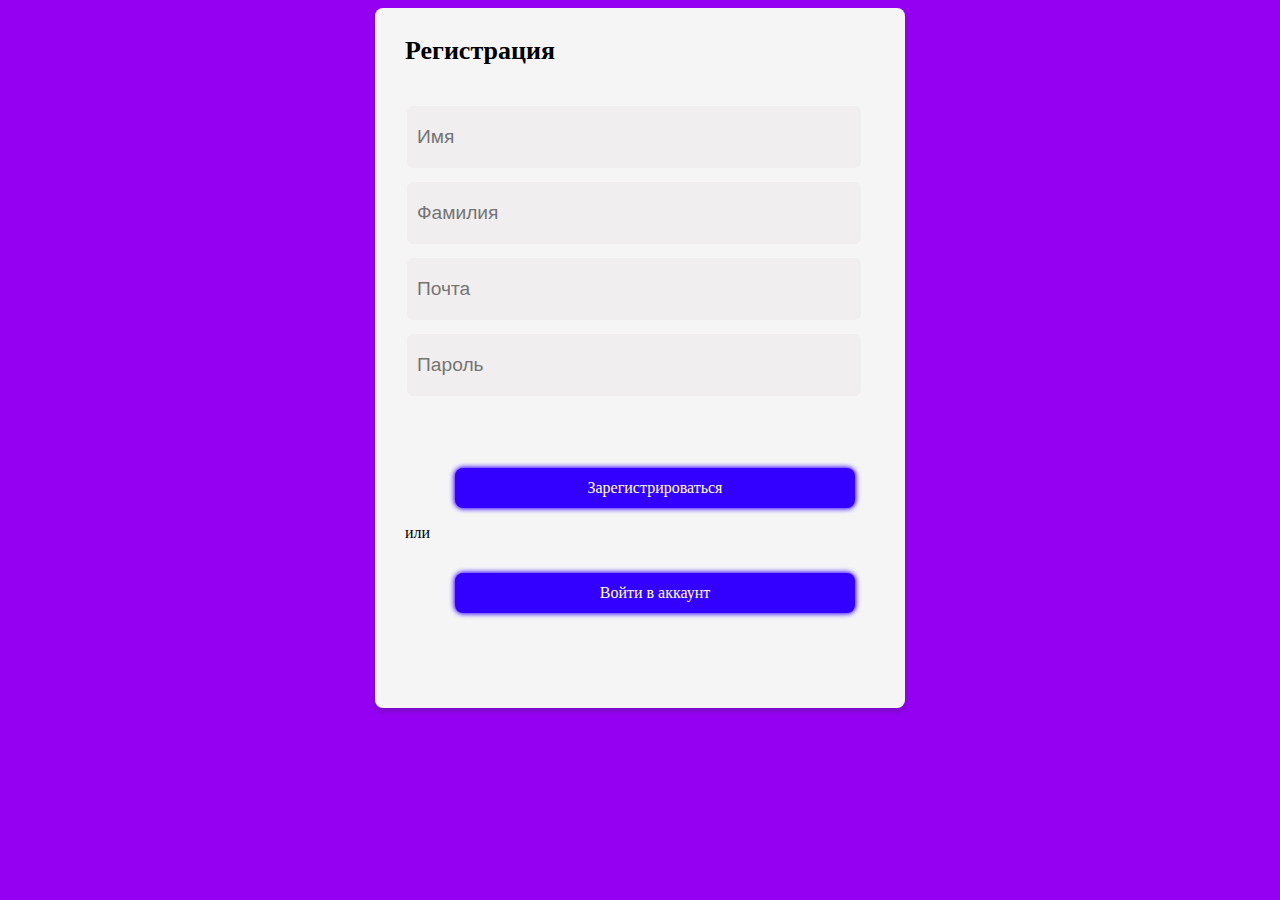
<file: assets/index.html>
<!DOCTYPE html>
<html lang="en">
<head>
    <meta charset="UTF-8">
    <meta http-equiv="X-UA-Compatible" content="IE=edge">
    <meta name="viewport" content="width=device-width, initial-scale=1.0">
    <link rel="stylesheet" href="style.css">
    <title>Registartion</title>
</head>
<body>
    <main>
        <div class="reg-form">
            <div class="title">
                <h1 class="style-title">Регистрация</h1>
            </div>
            <form>
                <div class="components">
                    <div class="style-comps">
                        <input class = 'name' name ="name" type="text" placeholder="Имя" >
                        <div id = 'error1' class="error"></div>
                    </div>
                    <div class="style-comps">
                        <input class = 'lastName' name = "lastName" type="text" placeholder="Фамилия">
                        <div id = 'error2' class="error"></div>
                    </div>
                    <div class="style-comps">
                        <input class = 'email' name = "email" type="email" placeholder="Почта">
                        <div id = 'error3' class="error"></div>
                    </div>
                    <div class="style-comps">
                        <input class = 'password' name="password" type="password" placeholder="Пароль">
                        <div id = 'error4' class="error"></div>
                    </div>
                </div>
                <div class="form-buttton">
                    <button class="button" type ="button" id="sign">Зарегистрироваться</button>
                </div>
                <div class="or">
                    <p>или</p>
                </div>
                <div class="form-buttton">
                    <button class="login-button" type ="button" id="login" onclick=" window.location.href = 'log.html'">Войти в аккаунт</button>
                </div>
            </form>
        </div> 
    </main> 
<script type="module" src="index.js"></script>
</body>
</html>
</file>
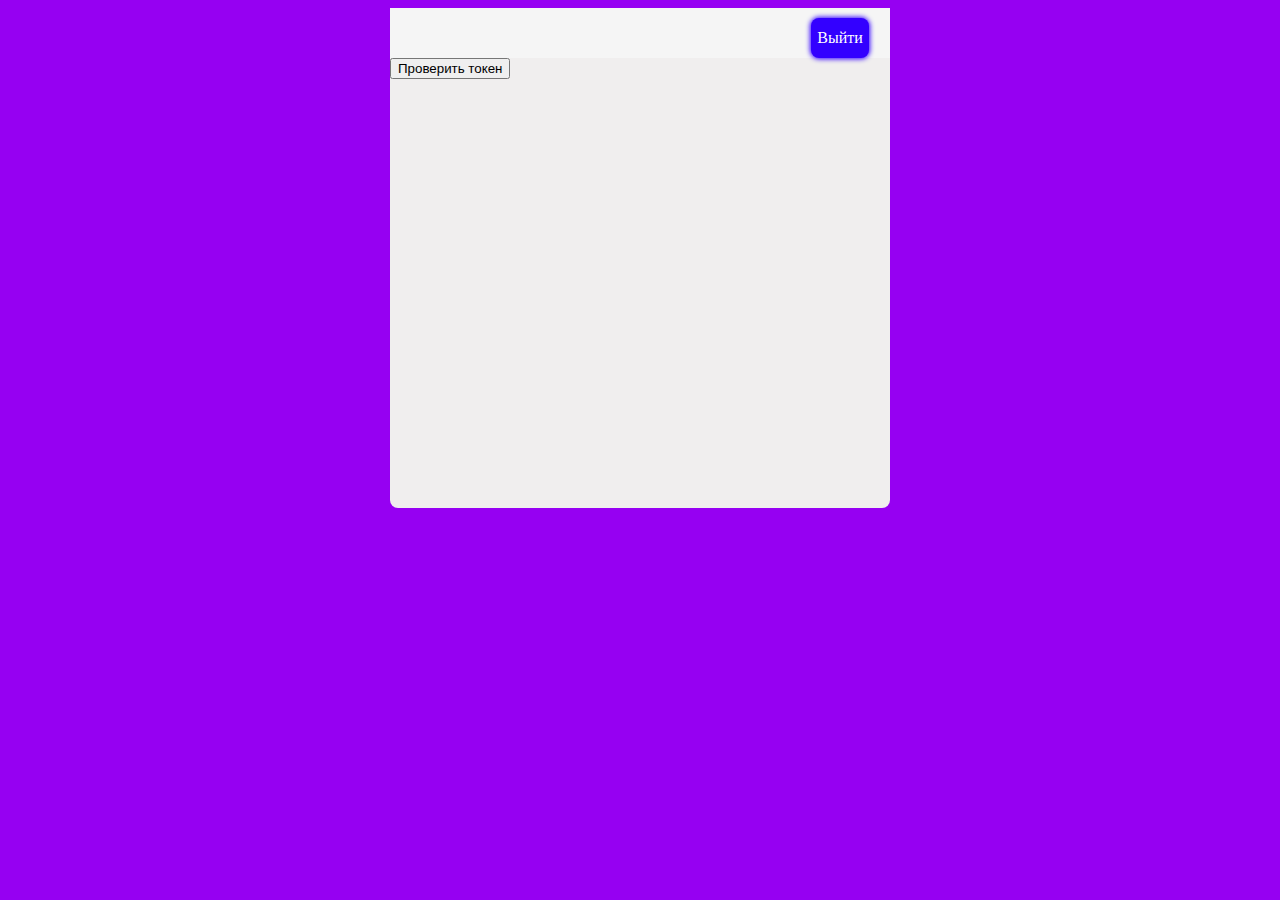
<file: assets/after_log.html>
<!DOCTYPE html>
<html lang="en">
<head>
    <meta charset="UTF-8">
    <meta http-equiv="X-UA-Compatible" content="IE=edge">
    <meta name="viewport" content="width=device-width, initial-scale=1.0">
    <link rel="stylesheet" href="style.css">
    <title>Registartion</title>
</head>
<body>
    <main>
        <div class="profile">
            <div class="form-buttton">
                <button class="logout-button">Выйти</button>
            </div>   
                <button class="check-button">Проверить токен</button>

        </div>
    </main>
    
<script src="log_out.js"></script>
</body>
</html>
</file>
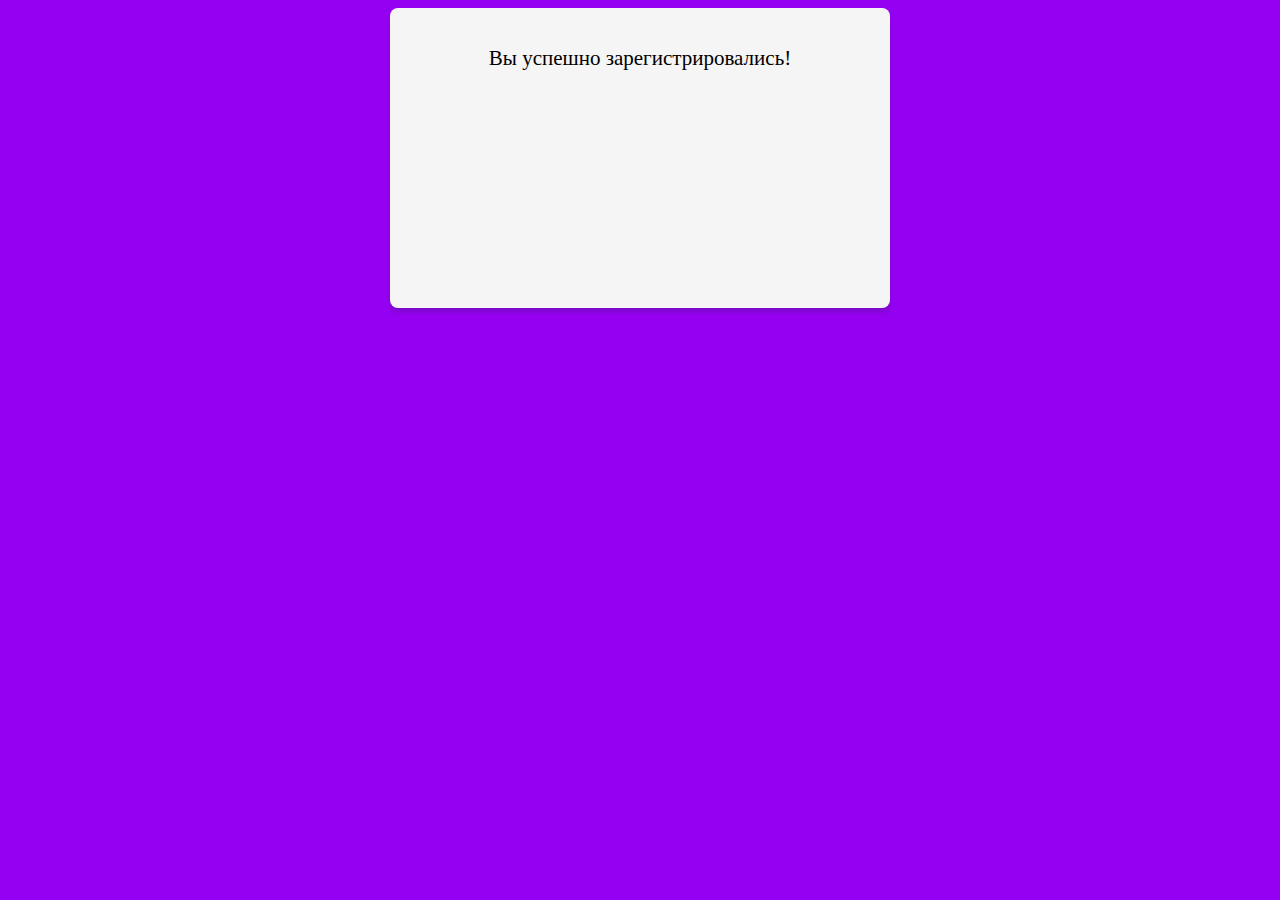
<file: assets/link.html>
<!DOCTYPE html>
<html lang="en">
<head>
    <meta charset="UTF-8">
    <meta http-equiv="X-UA-Compatible" content="IE=edge">
    <meta name="viewport" content="width=device-width, initial-scale=1.0">
    <link rel="stylesheet" href="style.css">
    <title>Registartion</title>
</head>
<body>
    <main>
        <div class="link-form">
            <div class="message">Вы успешно зарегистрировались!</div>
        </div> 
        
    </main>
    
<script src="index.js"></script>
</body>
</html>
</file>
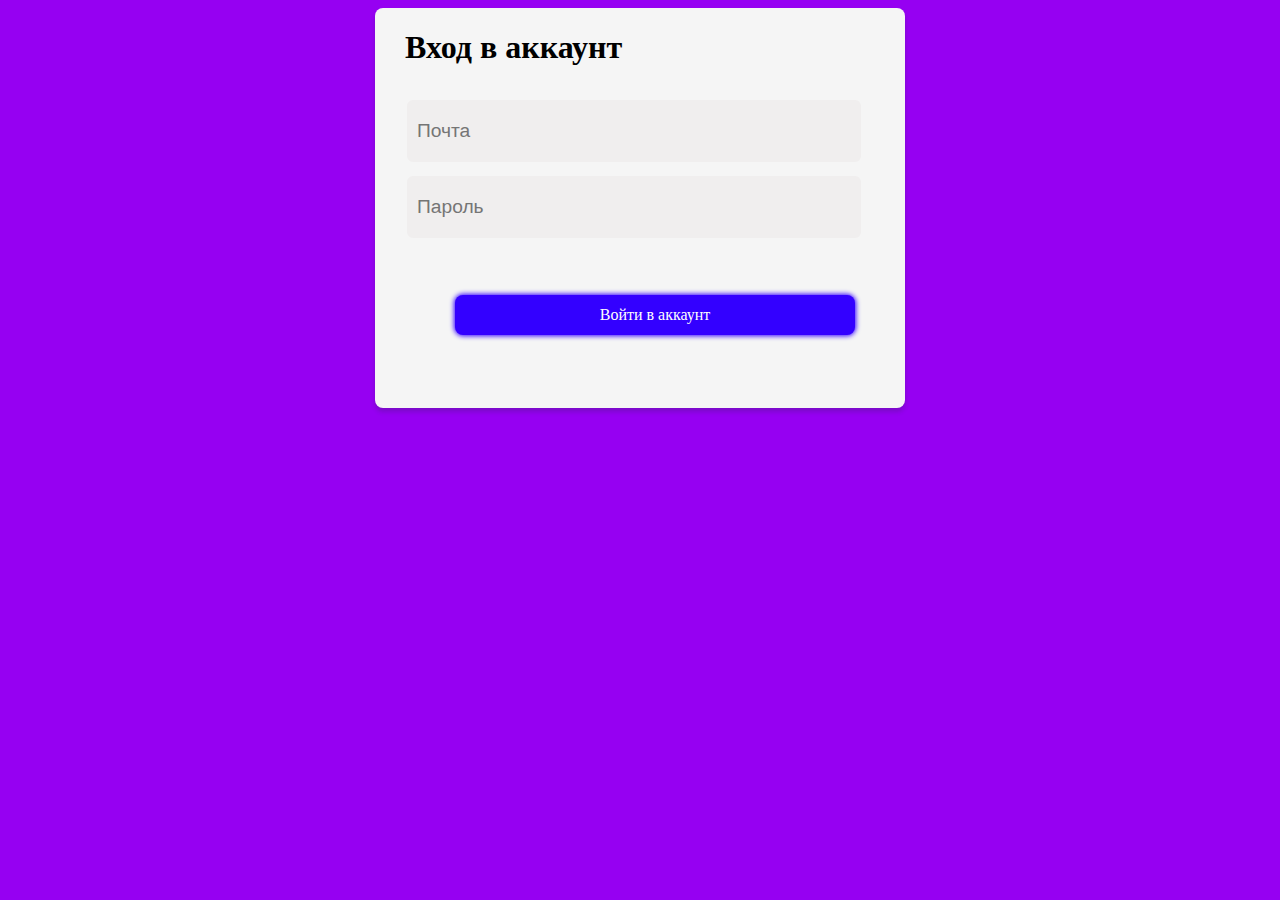
<file: assets/log.html>
<!DOCTYPE html>
<html lang="en">
<head>
    <meta charset="UTF-8">
    <meta http-equiv="X-UA-Compatible" content="IE=edge">
    <meta name="viewport" content="width=device-width, initial-scale=1.0">
    <link rel="stylesheet" href="log.css">
    <title>Registartion</title>
</head>
<body>
    <main>
        <div class="login-form">
            <div class="title">
                <h1 class="style-title">Вход в аккаунт</h1>
            </div>
            <form>
                <div class="components">
                    <div class="style-comps">
                        <input class = 'logEmail' name = "email" type="email" placeholder="Почта">
                        <div id = 'error3' class="error"></div>
                    </div>
                    <div class="style-comps">
                        <input class = 'logPassword' name="password" type="password" placeholder="Пароль">
                        <div id = 'error4' class="error"></div>
                    </div>
                </div>
                <div class="login-buttton">
                    <button class="login-button" type ="button" id="login">Войти в аккаунт</button>
                </div>
            </form>
        </div> 
    </main> 
<script type="module" src="login.js"></script>
</body>
</html>
</file>
<file: assets/style.css>
body{
    display: flex;
    height: auto;
    background-color: #9600F2;
}

main {
    display: flex;
    margin-left: auto;
    margin-right: auto;
}

.login-form{
    width: 500px;
    height: 400px;
    background: whitesmoke;
    box-shadow: 0px 4px 4px rgba(46, 39, 85, 0.25);
    border-radius: 8px;
    padding-left: 30px;
    max-width: 500px;
}

.reg-form{
    width: 500px;
    height: 700px;
    background: whitesmoke;
    box-shadow: 0px 4px 4px rgba(46, 39, 85, 0.25);
    border-radius: 8px;
    padding-left: 30px;
    max-width: 500px;
}

.style-comps{
    background:whitesmoke;
}

.start-title{
    font-family: TharLon;
    font-style: normal;
    font-weight: normal;
    font-size: 12px;
    line-height: 51px;
}

.login{
    padding-top: 10px;
    text-align: center;
    font-family: TharLon;
    font-size: 20px;
}

.title{
    font-family: TharLon;
    font-style: normal;
    font-weight: normal;
    font-size: 13px;
    line-height: 51px;
}

.style-title{
    background: whitesmoke;
}


input{
    padding-left: 10px;
    border-radius: 8px;
    font-size: larger;
    margin-top: 10px;
    width: 442px;
    height: 60px;
    background: rgb(240, 238, 238);
    border: 2px solid whitesmoke;
}

.error{
    background: whitesmoke;
    font-size: 15px;
    font-family: Gill Sans, sans-serif;
    padding-left: 3px;
    color: red;
}

.login-buttton{
    text-align: center;
    background: whitesmoke;
    margin-top: 40px;
    padding-top: 10px;
}

.form-buttton{
    text-align: center;
    background: whitesmoke;
    padding-top: 10px;
}

.login-button{
    margin-top: 5px;
    height: 40px;
    width: 400px;
    border-radius: 8px;
    border: 2px;
    box-shadow: 0px 0px 5px 1px #3300FF;
    color: white;
    font-size: medium;
    font-family: TharLon;;
    font-style: normal;
    font-weight: normal;
    background:#3300FF;
}

.button{
    margin-top: 60px;
    height: 40px;
    width: 400px;
    border-radius: 8px;
    border: 2px;
    box-shadow: 0px 0px 5px 1px #3300FF;
    color: white;
    font-size: medium;
    font-family: TharLon;;
    font-style: normal;
    font-weight: normal;
    background:#3300FF;
}

.link-form{
    display: flex;
    width: 500px;
    height: 300px;
    background: whitesmoke;
    box-shadow: 0px 4px 4px rgba(46, 39, 85, 0.25);
    border-radius: 8px;
    max-width: 500px;
    align-items: center;
    justify-content: center
}

.message{
    background:whitesmoke;
    font-family: TharLon;
    font-style: normal;
    font-weight: normal;
    font-size: 21px;
    padding-bottom: 40%;
}

.profile{
    height: 500px;
    width: 500px;
    border-radius: 8px;
    background:rgb(240, 238, 238);
}

.logout-button{
    margin-left: 400px;
    /* margin-bottom: 600px; */
    height: 40px;
    max-width: 100px;
    border-radius: 8px;
    border: 2px;
    box-shadow: 0px 0px 5px 1px #3300FF;
    color: white;
    font-size: medium;
    font-family: TharLon;;
    font-style: normal;
    font-weight: normal;
    background:#3300FF;
}
</file>
<file: assets/log.css>
body{
    display: flex;
    height: auto;
    background-color: #9600F2;
}

main {
    display: flex;
    margin-left: auto;
    margin-right: auto;
}

.login-form{
    width: 500px;
    height: 400px;
    background: whitesmoke;
    box-shadow: 0px 4px 4px rgba(46, 39, 85, 0.25);
    border-radius: 8px;
    padding-left: 30px;
    max-width: 500px;
}

.login{
    padding-top: 10px;
    text-align: center;
    font-family: TharLon;
    font-size: 20px;
}

input{
    padding-left: 10px;
    border-radius: 8px;
    font-size: larger;
    margin-top: 10px;
    width: 442px;
    height: 60px;
    background: rgb(240, 238, 238);
    border: 2px solid whitesmoke;
}

.error{
    background: whitesmoke;
    font-size: 15px;
    font-family: Gill Sans, sans-serif;
    padding-left: 3px;
    color: red;
}

.form-buttton{
    text-align: center;
    background: whitesmoke;
    padding-top: 10px;
}


.login-buttton{
    text-align: center;
    background: whitesmoke;
    margin-top: 40px;
    padding-top: 10px;
}

.login-button{
    margin-top: 5px;
    height: 40px;
    width: 400px;
    border-radius: 8px;
    border: 2px;
    box-shadow: 0px 0px 5px 1px #3300FF;
    color: white;
    font-size: medium;
    font-family: TharLon;;
    font-style: normal;
    font-weight: normal;
    background:#3300FF;
}
</file>
